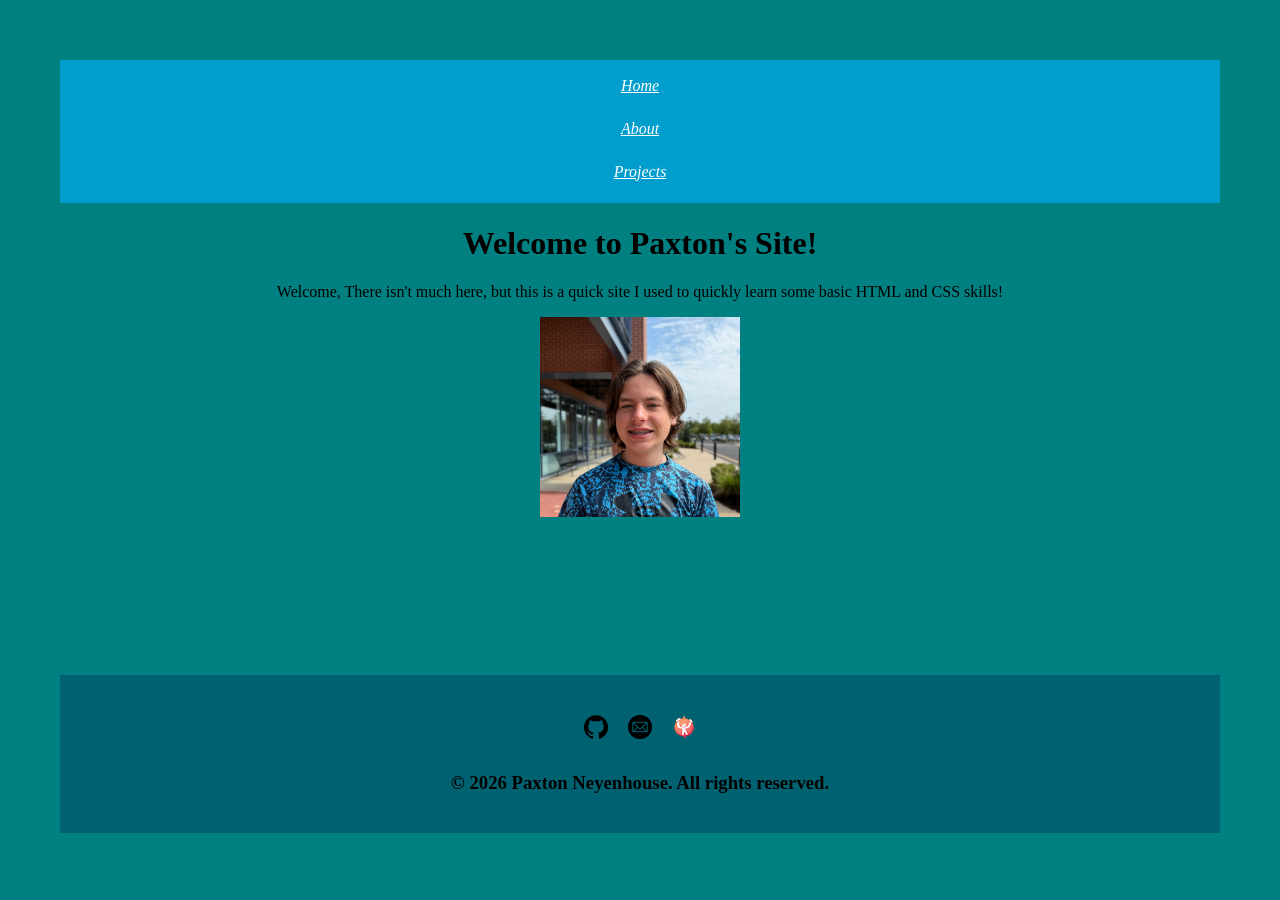
<file: index.html>
<!DOCTYPE html>
    <!-- Created by Paxton Neyenhouse on November 17th thru 18th of 2026. This was a super fun project and I learned a lot about HTML and CSS.
        I am excited to see where these skills can take me, and what other cool websites I can code in the future!! - Paxton -->
<html lang="en">
    <head>
        <title>Paxton's Site</title>
        <meta name="viewport" content="width=device-width, initial-scale=1.0">
        <link rel="icon" type="image/x-icon" href="favicon.ico">
        <link rel="stylesheet" href="styles.css">
    </head>
    <nav Georgia-label ="Main Menu">
        <ul><a href="index.html">Home</a></ul>
        <ul><a href="about.html">About</a></ul>
        <ul><a href="projects.html">Projects</a></ul>
    </nav>
    <body>
        <h1>Welcome to Paxton's Site!</h1>
        <p>Welcome, There isn't much here, but this is a quick site I used to quickly learn some basic HTML and CSS skills!</p>
    <div>
        <img src="pfp.png" alt="Profile Picture" width="200" height="200">
    </div>
    <embed src="https://github-readme-stats.hackclub.dev/api/wakatime?username=78615&api_domain=hackatime.hackclub.com&theme=blue-green&custom_title=Hackatime+Stats&layout=compact&cache_seconds=0&langs_count=8
">


    <div id="footer-placeholder"></div>
    <script src="footer.js"></script>
</html>
</file>
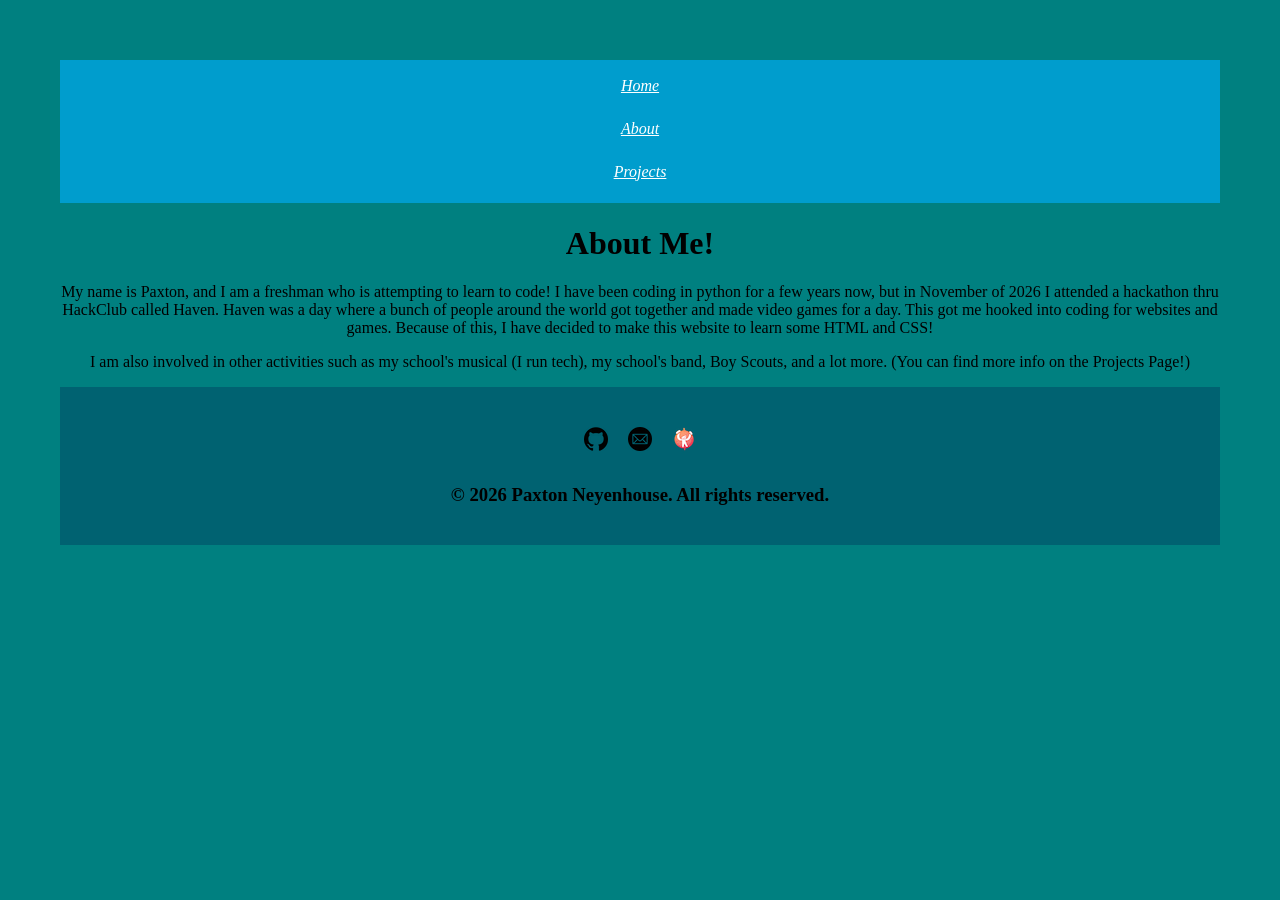
<file: about.html>
<!DOCTYPE html>
<html lang="en">
    <head>
        <title>About Me</title>
        <meta name="viewport" content="width=device-width, initial-scale=1.0">
        <link rel="icon" type="image/x-icon" href="favicon.ico">
        <link rel="stylesheet" href="styles.css">
    </head>
    <nav Georgia-label ="Main Menu">
        <ul><a href="index.html">Home</a></ul>
        <ul><a href="about.html">About</a></ul>
        <ul><a href="projects.html">Projects</a></ul>
    </nav>
    <body>
        <h1>About Me!</h1>
        <p>My name is Paxton, and I am a freshman who is attempting to learn to code! I have been coding in python for a few years now, but in November of 2026 I attended a hackathon thru HackClub called Haven. Haven was a day where a bunch of people around the world got together and made video games for a day. This got me hooked into coding for websites and games. Because of this, I have decided to make this website to learn some HTML and CSS!</p>
        <p>I am also involved in other activities such as my school's musical (I run tech), my school's band, Boy Scouts, and a lot more. (You can find more info on the Projects Page!)</p>
    </body>
    <div id="footer-placeholder"></div>
    <script src="footer.js"></script>
</html>
</file>
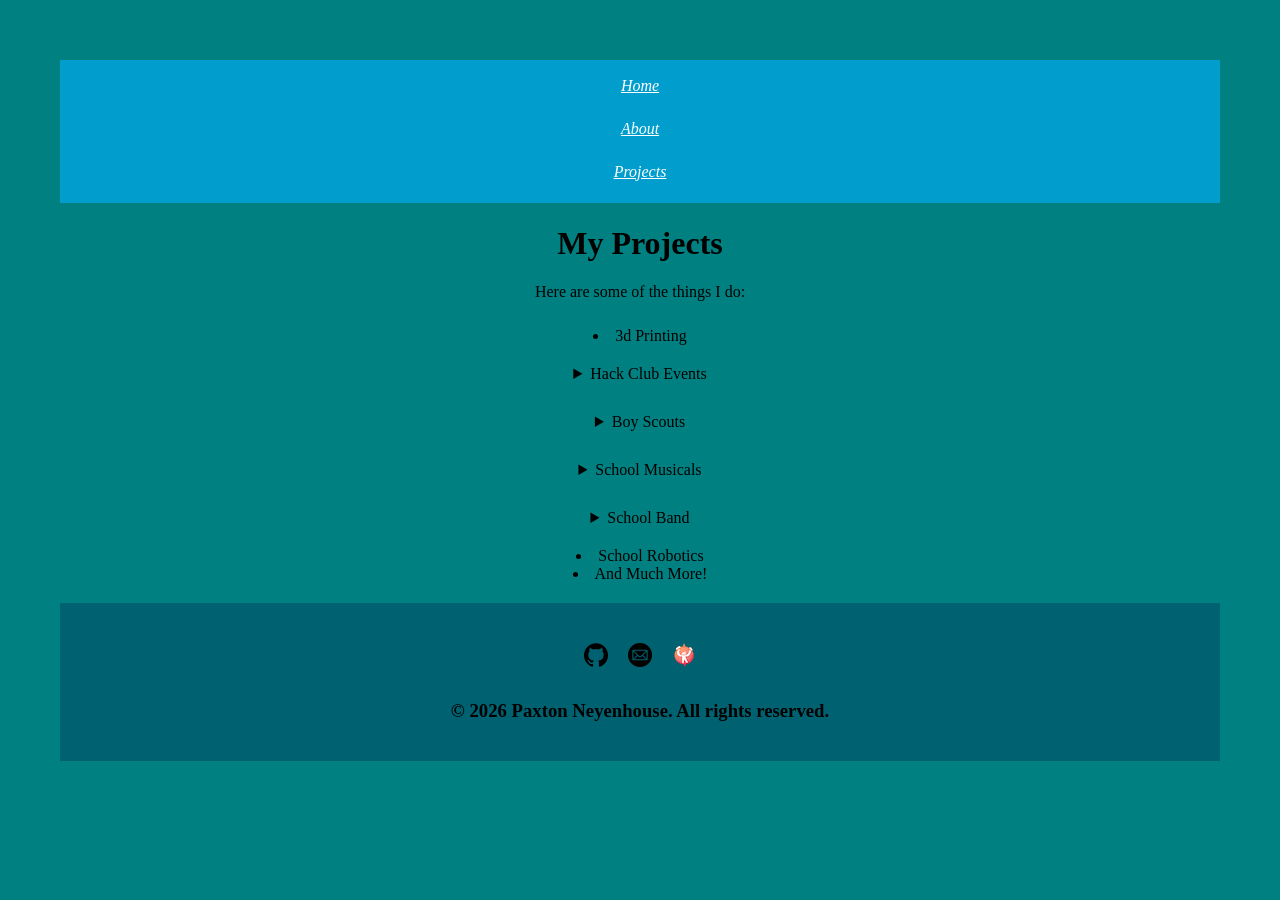
<file: projects.html>
<!DOCTYPE html>
<html lang="en">
    <head>
        <title>My Projects</title>
        <meta name="viewport" content="width=device-width, initial-scale=1.0">
        <link rel="icon" type="image/x-icon" href="favicon.ico">
        <link rel="stylesheet" href="styles.css">
    </head>
    <nav role="navigation" aria-label="Main Menu">
        <ul><a href="index.html">Home</a></ul>
        <ul><a href="about.html">About</a></ul>
        <ul><a href="projects.html">Projects</a></ul>
    </nav>
    <body>
        <h1>My Projects</h1>
        <p>Here are some of the things I do:</p>
        <ul style="list-style-position: inside; text-align: center;">
            <li>3d Printing</li>
            <details>
                <summary>Hack Club Events</summary>
                <p>I have done a few Hack Club events such as:</p>
                <ul style="list-style-position: inside; text-align: center;">
                    <li><a href="https://haven.hackclub.com" target="_blank">Haven</a></li>
                    <li><a href="https://embassy.hackclub.com" target="_blank">Embassy</a></li>
                </ul>
                <p>I am also trying to start some more soon!</p>
            </details>
            <details>
                <summary>Boy Scouts</summary>
                <p>I have been a part of scouting since I was in Kindergarten. Throughout my journey, I have learned a lotof skills including leadership, teamwork, communication, and more.</p>
                <p>Some of my favorite activities include: Hiking, Camping, Cooking, and Serving as a Leader.</p>
                <p>I have served in the following positions over the past few years:</p>
                <ul style="list-style-position: inside; text-align: center;">
                    <li>Patrol Leader</li>
                    <li>Den Chief</li>
                    <li>Assistant Senior Patrol Leader</li>
                    <li>Senior Patrol Leader</li>
                </ul>
            </details>
            <details>
                <summary>School Musicals</summary>
                <p>I have been involved in the following school musicals:</p>
                <ul style="list-style-position: inside; text-align: center;">
                    <li>The Enchanted Bookshop</li>
                    <li>The Day the Internet Died</li>
                    <li>Rock of Ages Jr.</li>
                    <li>Spongebob: The Musical Jr.</li>
                    <li>Into the Woods Jr.</li>
                </ul>
                <p>You might be wondering, "But Paxton, what do you do in these musicals?" That's a great question! In 5th grade (The Enchanted Bookshop), I played the role of Sherlock Holmes, 1 of the lead roles. In the rest of the shows I have ran the tech side of the show. I have been the unofficial tech manager for the rest of the shows on the list. I mostly focus on lighting, but I am able to do micropones and sound when needed. I also drove the RC car of Gary (That I made) during SpongeBob: The Musical.</p>
            </details>
            <details>
                <summary>School Band</summary>
                <p>I have been a part of the school band since 3rd grade. I play the percussion and over the past few years I have moved up from playing Snare Drum in elementary school, to playing auxiliary in middle school, and now Bass Drum in high school marching band.</p>
                <img src="Bass-Drum.jpg" alt="Me playing Bass Drum in Marching Band" style="width: 100%; max-width: 600px;">
            </details>
            <li>School Robotics</li>
            <li>And Much More!</li>
        </ul>
    </body>
    <div id="footer-placeholder"></div>
    <script src="footer.js"></script>
</html>
</file>
<file: styles.css>
body {
    background-color: teal;
    font-family: Georgia, Times;
    text-align: center;
    margin: 30px;
    padding: 30px;
}
nav {
    background-color: rgb(0, 157, 205);
    padding: 5px;
    line-height: 0.8;
    text-align: center;
}
ul {
    display: block;
    padding: 10px;
    margin-top: 5px;
    margin-bottom: 10px;
}
details {
    background-color: transparent;
    max-width: 700px;
    margin: 10px auto;
    border-radius: 20px;
}
summary {
    cursor: pointer;
    width: fit-content;
    margin: 0 auto;
    padding: 10px;
    border-radius: 20px;
}
details[open] {
    margin-top: 20px;
    margin-bottom: 20px;
    padding: 10px;
    background-color: rgb(171, 213, 226);
}
a {
    color: white;
    font-style: italic;
}
.link-dd {
    color: black;
    font-style: italic;
}
footer {
    background-color: rgb(0, 98, 113);
    padding: 20px;
    text-align: center;
}
.social-icons {
    display: flex;
    justify-content: center;
    text-align: center;
    list-style: none;
    gap: 20px;
    margin-top: 10px;
}
</file>
